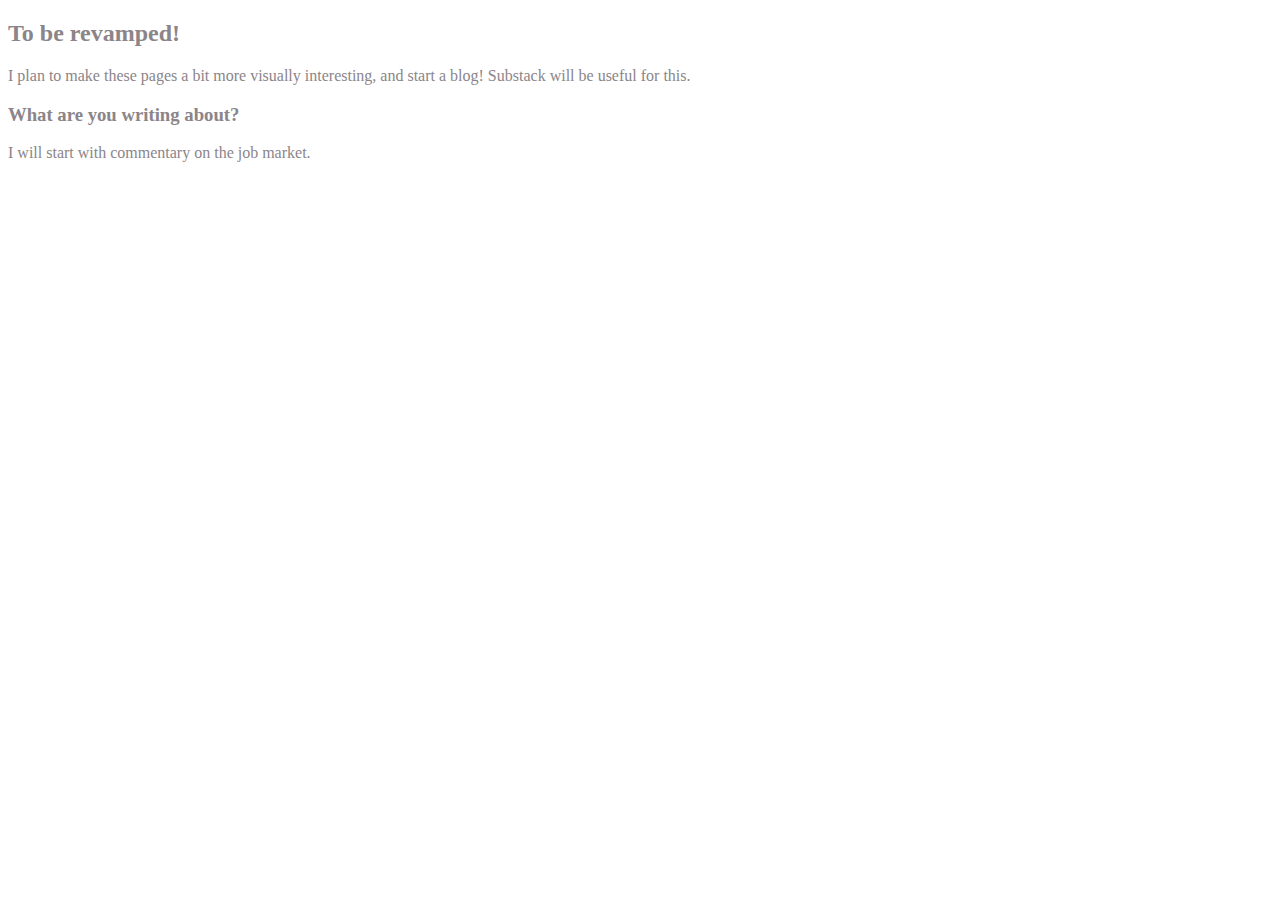
<file: index.html>
﻿<!DOCTYPE html>

<html lang="en" xmlns="http://www.w3.org/1999/xhtml">
<head>
    <meta charset="utf-8" />
    <title>Sabri Meeran Homepage</title>
    <link rel="stylesheet" href="mainpage.css" />
</head>
<body style="font-family:'Times New Roman', Times, serif">
    <h2>To be revamped!</h2>

    <p>I plan to make these pages a bit more visually interesting, and start a blog! Substack will be useful for this.</p>

    <h3>What are you writing about?</h3>

    <p>I will start with commentary on the job market.</p>
    
</body>
</html>
</file>
<file: mainpage.css>
﻿body
{
    font-family:'Times New Roman', Times, serif;
    color: #8B8589;
}
</file>
